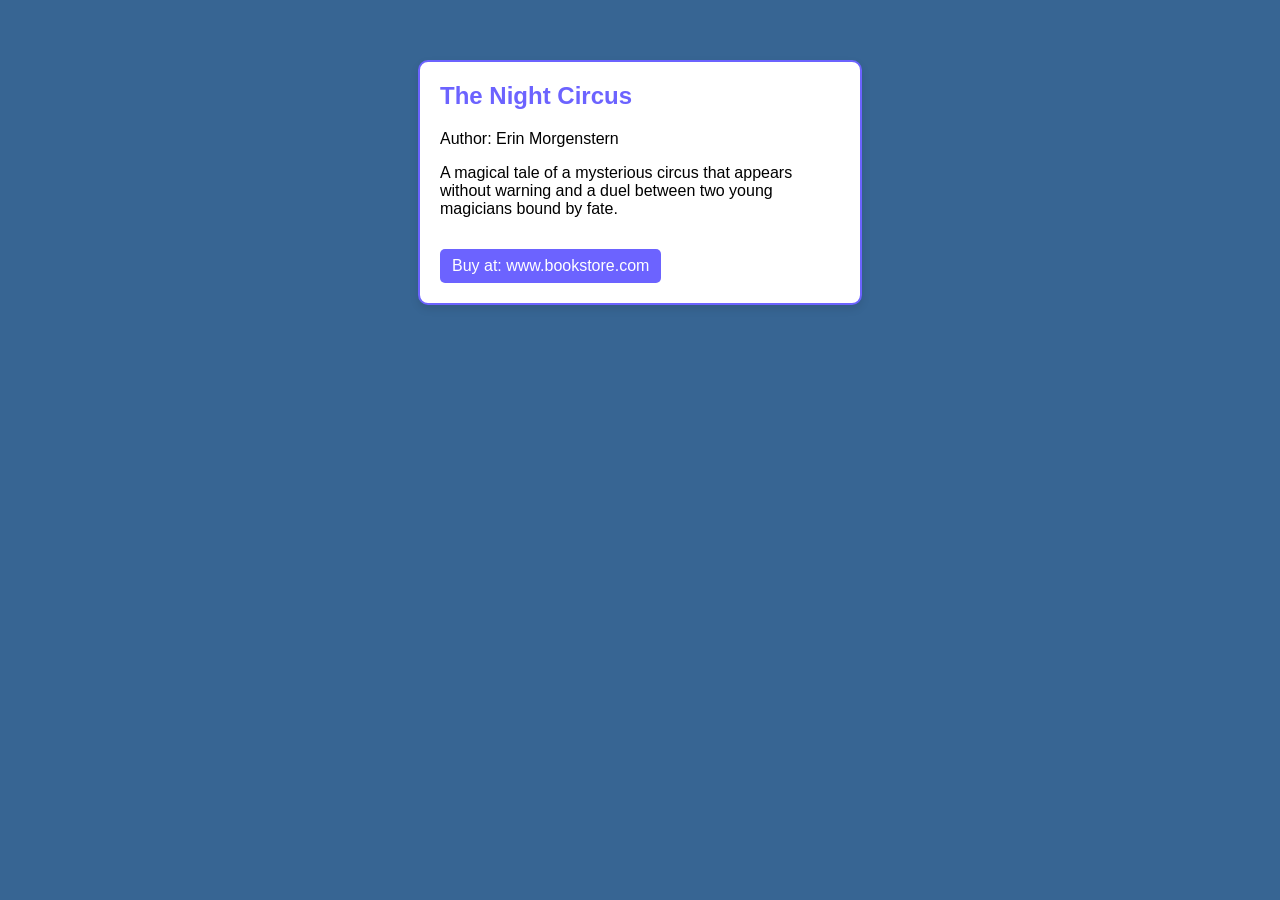
<file: index.html>
<!DOCTYPE html>
<html lang="en">
<head>
  <meta charset="UTF-8" />
  <meta name="viewport" content="width=device-width, initial-scale=1.0" />
  <title>Book Review Card</title>
  <link rel="stylesheet" href="styles.css" />
</head>
<body>
  <div class="book-card">
    <h2>The Night Circus</h2>
    <p>Author: Erin Morgenstern</p>
    <p>
      A magical tale of a mysterious circus that appears without warning and a
      duel between two young magicians bound by fate.
    </p>
    <a href="https://www.bookstore.com" target="_blank">Buy at: www.bookstore.com</a>
  </div>
</body>
</html>
</file>
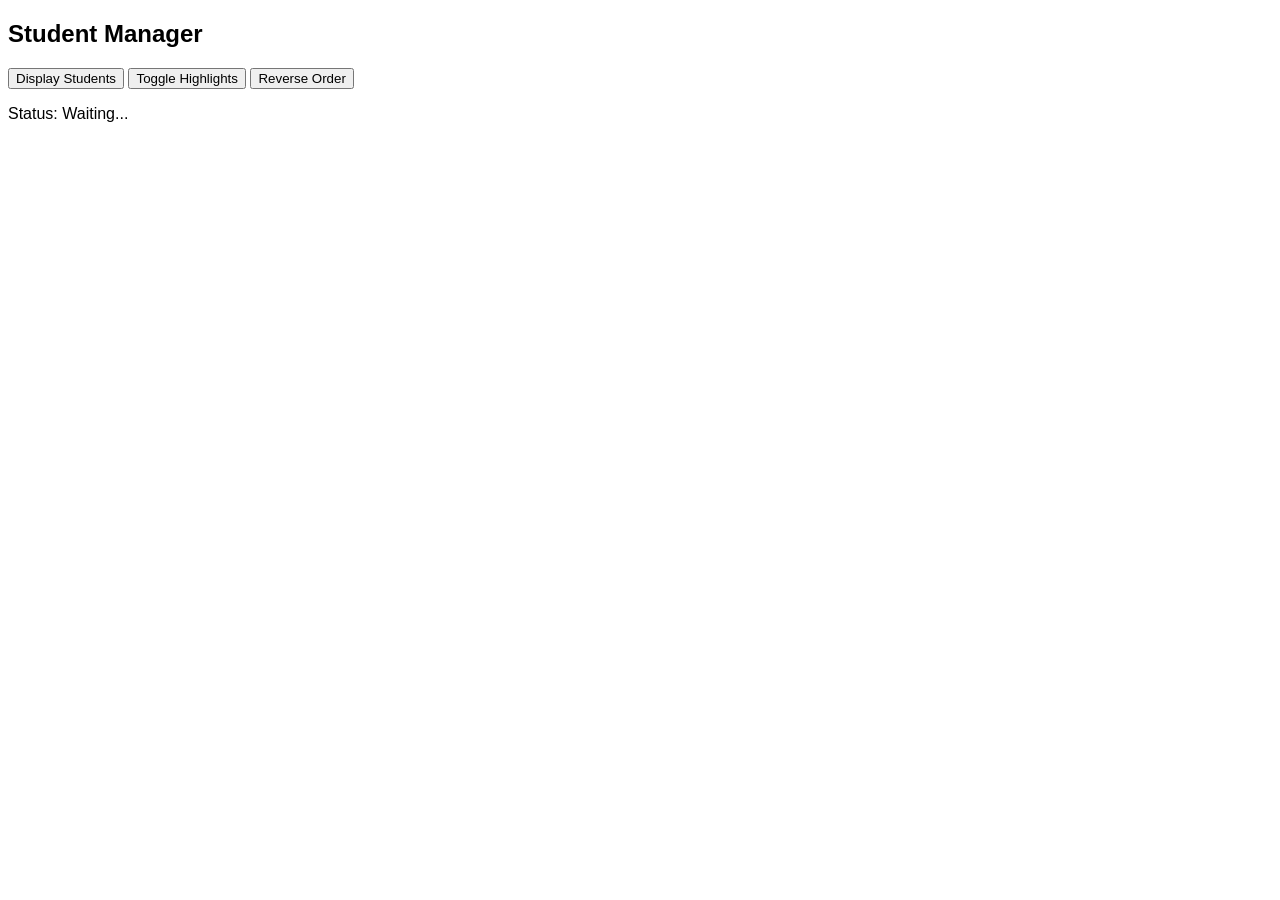
<file: hw10.html>
<!DOCTYPE html>
<html lang="en">
<head>
    <meta charset="UTF-8">
    <meta name="viewport" content="width=device-width, initial-scale=1.0">
    <title>Student List</title>
    <link rel="stylesheet" href="hw10.css">
</head>
<body>
<h2>Student Manager</h2>
<button id="btnA">Display Students</button>
<button id="btnB">Toggle Highlights</button>
<button id="btnC">Reverse Order</button>

<div id="studentContainer"></div>

<p id="statusText">Status: Waiting...</p>

<script src= "hw10.js"></script>
</body>
</html>
</file>
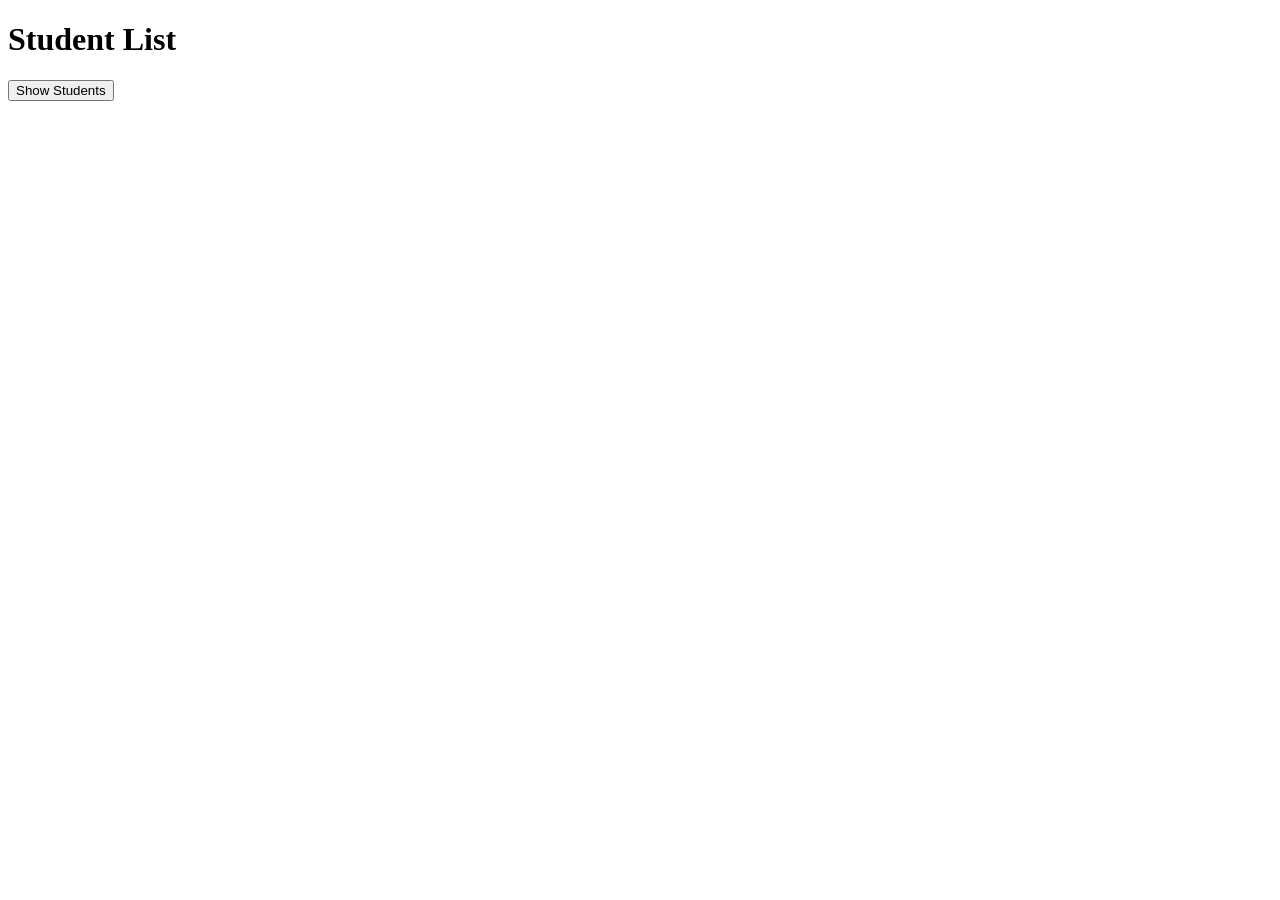
<file: hw8.html>
<!DOCTYPE html>
<html lang="en">
<head>
    <meta charset="UTF-8">
    <meta name="viewport" content="width=device-width, initial-scale=1.0">
    <title>Student List</title>
    <link rel="stylesheet" href="hw8.css"/>
</head>
<body>
    <h1>Student List</h1>
    <button id="showStudentsbutton">Show Students</button>
    <div id="studentContainer"></div>

    <script src="hw8.js"></script>
    
</body>
</html>
</file>
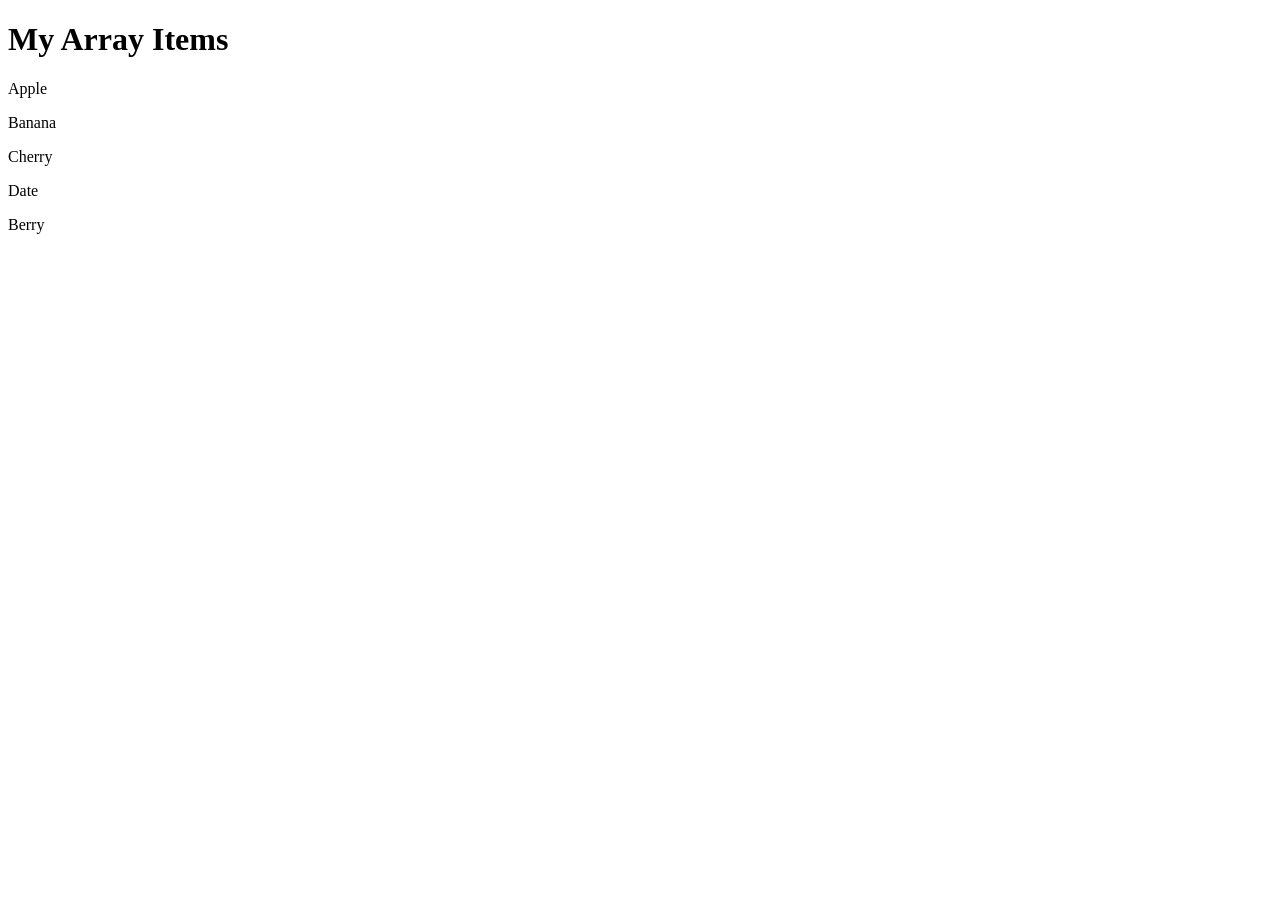
<file: index2.html>
<!DOCTYPE html>
<html lang="en">
<head>
    <meta charset="UTF-8">
    <meta name="viewport" content="width=device-width, initial-scale=1.0">
    <title>Display Array on DOM</title>
</head>
<body>
    <h1>My Array Items</h1>
    <div id="array-container"></div>

    <script src="script.js"></script>
</body>
</html>
</file>
<file: styles.css>
body {
  background-color: #376593;
  font-family: Arial, sans-serif;
  margin: 0;
  padding: 20px;
}

/* Book card container */
.book-card {
  background-color: #ffffff;
  border: 2px solid #6c63ff;
  border-radius: 10px;
  padding: 20px;
  max-width: 400px;
  margin: 40px auto;
  box-shadow: 0 4px 8px rgba(11, 9, 9, 0.1);
}

/* Book title heading */
.book-card h2 {
  color: #6c63ff;
  font-weight: bold;
  margin-top: 0;
}

/* Link styling */
.book-card a {
  display: inline-block;
  margin-top: 15px;
  text-decoration: none;
  color: #ffffff;
  background-color: #6c63ff;
  padding: 8px 12px;
  border-radius: 5px;
  transition: background-color 0.3s ease;
}

.book-card a:hover {
  background-color: #574b90;
}
</file>
<file: hw10.css>
body {
    font-family: Arial;
}

#studentContainer div {
    margin: 5px 0;
    padding: 6px;
}

.highlight {
    background-color: yellow;
    color: red;
    font-weight: bold;
}
</file>
<file: hw8.css>
#studentContainer {
    margin-top: 20px;
}

.red {
    color: red;
}

.blue {
    color: blue;
}
</file>
